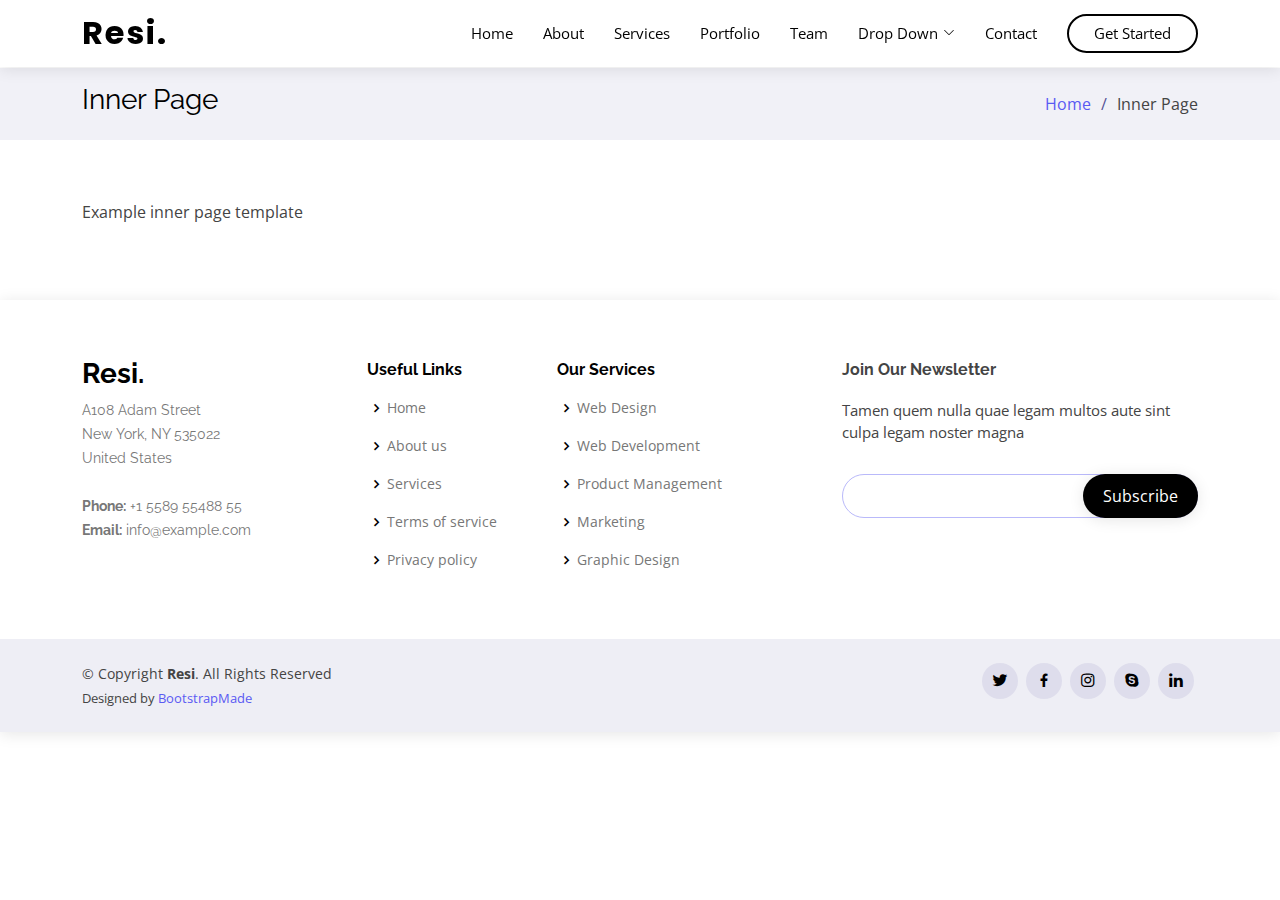
<file: inner-page.html>
<!DOCTYPE html>
<html lang="en">

<head>
  <meta charset="utf-8">
  <meta content="width=device-width, initial-scale=1.0" name="viewport">

  <title>Inner Page - Resi Bootstrap Template</title>
  <meta content="" name="description">
  <meta content="" name="keywords">

  <!-- Favicons -->
  <link href="assets/img/favicon.png" rel="icon">
  <link href="assets/img/apple-touch-icon.png" rel="apple-touch-icon">

  <!-- Google Fonts -->
  <link href="https://fonts.googleapis.com/css?family=Open+Sans:300,300i,400,400i,600,600i,700,700i|Raleway:300,300i,400,400i,500,500i,600,600i,700,700i|Poppins:300,300i,400,400i,500,500i,600,600i,700,700i" rel="stylesheet">

  <!-- Vendor CSS Files -->
  <link href="assets/vendor/bootstrap/css/bootstrap.min.css" rel="stylesheet">
  <link href="assets/vendor/bootstrap-icons/bootstrap-icons.css" rel="stylesheet">
  <link href="assets/vendor/boxicons/css/boxicons.min.css" rel="stylesheet">
  <link href="assets/vendor/glightbox/css/glightbox.min.css" rel="stylesheet">
  <link href="assets/vendor/remixicon/remixicon.css" rel="stylesheet">
  <link href="assets/vendor/swiper/swiper-bundle.min.css" rel="stylesheet">

  <!-- Template Main CSS File -->
  <link href="assets/css/style.css" rel="stylesheet">

  <!-- =======================================================
  * Template Name: Resi - v4.4.0
  * Template URL: https://bootstrapmade.com/resi-free-bootstrap-html-template/
  * Author: BootstrapMade.com
  * License: https://bootstrapmade.com/license/
  ======================================================== -->
</head>

<body>

  <!-- ======= Header ======= -->
  <header id="header" class="fixed-top header-inner-pages">
    <div class="container d-flex align-items-center justify-content-between">

      <h1 class="logo"><a href="index.html">Resi.</a></h1>
      <!-- Uncomment below if you prefer to use an image logo -->
      <!-- <a href="index.html" class="logo"><img src="assets/img/logo.png" alt="" class="img-fluid"></a>-->

      <nav id="navbar" class="navbar">
        <ul>
          <li><a class="nav-link scrollto " href="#hero">Home</a></li>
          <li><a class="nav-link scrollto" href="#about">About</a></li>
          <li><a class="nav-link scrollto" href="#services">Services</a></li>
          <li><a class="nav-link scrollto " href="#portfolio">Portfolio</a></li>
          <li><a class="nav-link scrollto" href="#team">Team</a></li>
          <li class="dropdown"><a href="#"><span>Drop Down</span> <i class="bi bi-chevron-down"></i></a>
            <ul>
              <li><a href="#">Drop Down 1</a></li>
              <li class="dropdown"><a href="#"><span>Deep Drop Down</span> <i class="bi bi-chevron-right"></i></a>
                <ul>
                  <li><a href="#">Deep Drop Down 1</a></li>
                  <li><a href="#">Deep Drop Down 2</a></li>
                  <li><a href="#">Deep Drop Down 3</a></li>
                  <li><a href="#">Deep Drop Down 4</a></li>
                  <li><a href="#">Deep Drop Down 5</a></li>
                </ul>
              </li>
              <li><a href="#">Drop Down 2</a></li>
              <li><a href="#">Drop Down 3</a></li>
              <li><a href="#">Drop Down 4</a></li>
            </ul>
          </li>
          <li><a class="nav-link scrollto" href="#contact">Contact</a></li>
          <li><a class="getstarted scrollto" href="#about">Get Started</a></li>
        </ul>
        <i class="bi bi-list mobile-nav-toggle"></i>
      </nav><!-- .navbar -->

    </div>
  </header><!-- End Header -->

  <main id="main">

    <!-- ======= Breadcrumbs ======= -->
    <section class="breadcrumbs">
      <div class="container">

        <div class="d-flex justify-content-between align-items-center">
          <h2>Inner Page</h2>
          <ol>
            <li><a href="index.html">Home</a></li>
            <li>Inner Page</li>
          </ol>
        </div>

      </div>
    </section><!-- End Breadcrumbs -->

    <section class="inner-page">
      <div class="container">
        <p>
          Example inner page template
        </p>
      </div>
    </section>

  </main><!-- End #main -->

  <!-- ======= Footer ======= -->
  <footer id="footer">

    <div class="footer-top">
      <div class="container">
        <div class="row">

          <div class="col-lg-3 col-md-6 footer-contact">
            <h3>Resi.</h3>
            <p>
              A108 Adam Street <br>
              New York, NY 535022<br>
              United States <br><br>
              <strong>Phone:</strong> +1 5589 55488 55<br>
              <strong>Email:</strong> info@example.com<br>
            </p>
          </div>

          <div class="col-lg-2 col-md-6 footer-links">
            <h4>Useful Links</h4>
            <ul>
              <li><i class="bx bx-chevron-right"></i> <a href="#">Home</a></li>
              <li><i class="bx bx-chevron-right"></i> <a href="#">About us</a></li>
              <li><i class="bx bx-chevron-right"></i> <a href="#">Services</a></li>
              <li><i class="bx bx-chevron-right"></i> <a href="#">Terms of service</a></li>
              <li><i class="bx bx-chevron-right"></i> <a href="#">Privacy policy</a></li>
            </ul>
          </div>

          <div class="col-lg-3 col-md-6 footer-links">
            <h4>Our Services</h4>
            <ul>
              <li><i class="bx bx-chevron-right"></i> <a href="#">Web Design</a></li>
              <li><i class="bx bx-chevron-right"></i> <a href="#">Web Development</a></li>
              <li><i class="bx bx-chevron-right"></i> <a href="#">Product Management</a></li>
              <li><i class="bx bx-chevron-right"></i> <a href="#">Marketing</a></li>
              <li><i class="bx bx-chevron-right"></i> <a href="#">Graphic Design</a></li>
            </ul>
          </div>

          <div class="col-lg-4 col-md-6 footer-newsletter">
            <h4>Join Our Newsletter</h4>
            <p>Tamen quem nulla quae legam multos aute sint culpa legam noster magna</p>
            <form action="" method="post">
              <input type="email" name="email"><input type="submit" value="Subscribe">
            </form>
          </div>

        </div>
      </div>
    </div>

    <div class="container d-md-flex py-4">

      <div class="me-md-auto text-center text-md-start">
        <div class="copyright">
          &copy; Copyright <strong><span>Resi</span></strong>. All Rights Reserved
        </div>
        <div class="credits">
          <!-- All the links in the footer should remain intact. -->
          <!-- You can delete the links only if you purchased the pro version. -->
          <!-- Licensing information: https://bootstrapmade.com/license/ -->
          <!-- Purchase the pro version with working PHP/AJAX contact form: https://bootstrapmade.com/resi-free-bootstrap-html-template/ -->
          Designed by <a href="https://bootstrapmade.com/">BootstrapMade</a>
        </div>
      </div>
      <div class="social-links text-center text-md-right pt-3 pt-md-0">
        <a href="#" class="twitter"><i class="bx bxl-twitter"></i></a>
        <a href="#" class="facebook"><i class="bx bxl-facebook"></i></a>
        <a href="#" class="instagram"><i class="bx bxl-instagram"></i></a>
        <a href="#" class="google-plus"><i class="bx bxl-skype"></i></a>
        <a href="#" class="linkedin"><i class="bx bxl-linkedin"></i></a>
      </div>
    </div>
  </footer><!-- End Footer -->

  <a href="#" class="back-to-top d-flex align-items-center justify-content-center"><i class="bi bi-arrow-up-short"></i></a>

  <!-- Vendor JS Files -->
  <script src="assets/vendor/bootstrap/js/bootstrap.bundle.min.js"></script>
  <script src="assets/vendor/glightbox/js/glightbox.min.js"></script>
  <script src="assets/vendor/isotope-layout/isotope.pkgd.min.js"></script>
  <script src="assets/vendor/php-email-form/validate.js"></script>
  <script src="assets/vendor/purecounter/purecounter.js"></script>
  <script src="assets/vendor/swiper/swiper-bundle.min.js"></script>

  <!-- Template Main JS File -->
  <script src="assets/js/main.js"></script>

</body>

</html>
</file>
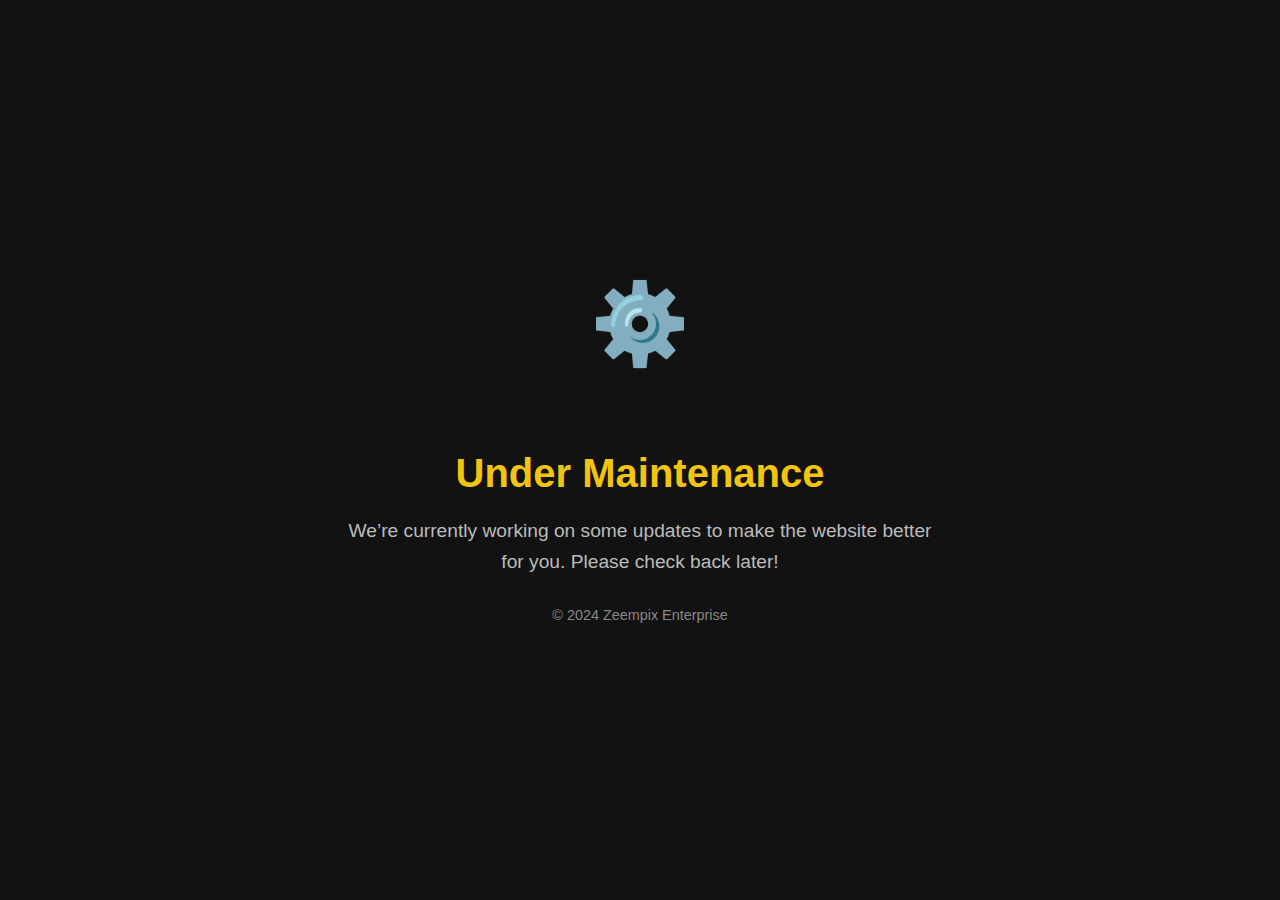
<file: maintenance.html>
<!DOCTYPE html>
<html lang="en">
<head>
  <meta charset="UTF-8">
  <meta name="viewport" content="width=device-width, initial-scale=1.0">
  <title>Website Under Maintenance</title>
  <style>
    /* General Styles */
    body {
      margin: 0;
      padding: 0;
      font-family: Arial, sans-serif;
      background-color: #121212;
      color: #ffffff;
      display: flex;
      justify-content: center;
      align-items: center;
      height: 100vh;
      overflow: hidden;
      text-align: center;
    }

    /* Maintenance Container */
    .maintenance-container {
      max-width: 600px;
    }

    /* Title */
    h1 {
      font-size: 2.5em;
      margin-bottom: 0.5em;
      color: #f1c40f;
    }

    /* Message */
    p {
      font-size: 1.2em;
      line-height: 1.6;
      color: #bbbbbb;
    }

    /* Animation Icon */
    .icon {
      font-size: 5em;
      margin-bottom: 1em;
      color: #f1c40f;
      animation: spin 2s linear infinite;
    }

    /* Keyframe for Icon Spin */
    @keyframes spin {
      0% {
        transform: rotate(0deg);
      }
      100% {
        transform: rotate(360deg);
      }
    }

    /* Footer */
    footer {
      margin-top: 2em;
      font-size: 0.9em;
      color: #888888;
    }
  </style>
</head>
<body>
  <div class="maintenance-container">
    <div class="icon">⚙️</div>
    <h1>Under Maintenance</h1>
    <p>We’re currently working on some updates to make the website better for you.  
       Please check back later!</p>
    <footer>© 2024 Zeempix Enterprise</footer>
  </div>
</body>
</html>
</file>
<file: assets/css/style.css>
/**
* Template Name: Resi - v4.4.0
* Template URL: https://bootstrapmade.com/resi-free-bootstrap-html-template/
* Author: BootstrapMade.com
* License: https://bootstrapmade.com/license/
*/

/*--------------------------------------------------------------
# General
--------------------------------------------------------------*/
body {
  font-family: "Open Sans", sans-serif;
  color: #444444;
}

a {
  text-decoration: none;
  color: #5a5af3;
}

a:hover {
  color: #2a2af0;
  text-decoration: none;
}

h1, h2, h3, h4, h5, h6 {
  font-family: "Raleway", sans-serif;
}

/*--------------------------------------------------------------
# Back to top button
--------------------------------------------------------------*/
.back-to-top {
  position: fixed;
  visibility: hidden;
  opacity: 0;
  right: 15px;
  bottom: 15px;
  z-index: 996;
  background: #000000;
  width: 40px;
  height: 40px;
  border-radius: 50px;
  transition: all 0.4s;
}
.back-to-top i {
  font-size: 24px;
  color: #fff;
  line-height: 0;
}
.back-to-top:hover {
  background: #000000;
  color: #fff;
}
.back-to-top.active {
  visibility: visible;
  opacity: 1;
}

/*--------------------------------------------------------------
# Header
--------------------------------------------------------------*/
#header {
  transition: all 0.5s;
  z-index: 997;
  padding: 20px 0;
  background: #fff;
}
#header.header-scrolled, #header.header-inner-pages {
  padding: 12px 0;
  box-shadow: 0px 2px 15px rgba(0, 0, 0, 0.1);
}
#header .logo {
  font-size: 32px;
  margin: 0;
  padding: 0;
  line-height: 1;
  font-weight: 700;
  letter-spacing: 2px;
  font-family: "Poppins", sans-serif;
}
#header .logo a {
  color: #000000;
}
#header .logo img {
  max-height: 40px;
}
@media (max-width: 992px) {
  #header {
    padding: 12px 0;
  }
}

/*--------------------------------------------------------------
# Navigation Menu
--------------------------------------------------------------*/
/**
* Desktop Navigation 
*/
.navbar {
  padding: 0;
}
.navbar ul {
  margin: 0;
  padding: 0;
  display: flex;
  list-style: none;
  align-items: center;
}
.navbar li {
  position: relative;
}
.navbar a, .navbar a:focus {
  display: flex;
  align-items: center;
  justify-content: space-between;
  padding: 10px 0 10px 30px;
  font-size: 15px;
  color: #000000;
  white-space: nowrap;
  transition: 0.3s;
}
.navbar a i, .navbar a:focus i {
  font-size: 12px;
  line-height: 0;
  margin-left: 5px;
}
.navbar a:hover, .navbar .active, .navbar .active:focus, .navbar li:hover > a {
  color: #000000;
}
.navbar .getstarted, .navbar .getstarted:focus {
  padding: 6px 25px;
  margin-left: 30px;
  border-radius: 50px;
  color: #000000;
  border: 2px solid #000000;
}
.navbar .getstarted:hover, .navbar .getstarted:focus:hover {
  color: #fff;
  background: #000000;
}
.navbar .dropdown ul {
  display: block;
  position: absolute;
  left: 14px;
  top: calc(100% + 30px);
  margin: 0;
  padding: 10px 0;
  z-index: 99;
  opacity: 0;
  visibility: hidden;
  background: #fff;
  box-shadow: 0px 0px 30px rgba(127, 137, 161, 0.25);
  transition: 0.3s;
  border-radius: 4px;
}
.navbar .dropdown ul li {
  min-width: 200px;
}
.navbar .dropdown ul a {
  padding: 10px 20px;
  font-size: 15px;
  text-transform: none;
}
.navbar .dropdown ul a i {
  font-size: 12px;
}
.navbar .dropdown ul a:hover, .navbar .dropdown ul .active:hover, .navbar .dropdown ul li:hover > a {
  color: #000000;
}
.navbar .dropdown:hover > ul {
  opacity: 1;
  top: 100%;
  visibility: visible;
}
.navbar .dropdown .dropdown ul {
  top: 0;
  left: calc(100% - 30px);
  visibility: hidden;
}
.navbar .dropdown .dropdown:hover > ul {
  opacity: 1;
  top: 0;
  left: 100%;
  visibility: visible;
}
@media (max-width: 1366px) {
  .navbar .dropdown .dropdown ul {
    left: -90%;
  }
  .navbar .dropdown .dropdown:hover > ul {
    left: -100%;
  }
}

/**
* Mobile Navigation 
*/
.mobile-nav-toggle {
  color: #000000;
  font-size: 28px;
  cursor: pointer;
  display: none;
  line-height: 0;
  transition: 0.5s;
}
.mobile-nav-toggle.bi-x {
  color: #fff;
}

@media (max-width: 991px) {
  .mobile-nav-toggle {
    display: block;
  }

  .navbar ul {
    display: none;
  }
}
.navbar-mobile {
  position: fixed;
  overflow: hidden;
  top: 0;
  right: 0;
  left: 0;
  bottom: 0;
  background: rgba(48, 47, 84, 0.9);
  transition: 0.3s;
}
.navbar-mobile .mobile-nav-toggle {
  position: absolute;
  top: 15px;
  right: 15px;
}
.navbar-mobile ul {
  display: block;
  position: absolute;
  top: 55px;
  right: 15px;
  bottom: 15px;
  left: 15px;
  padding: 10px 0;
  border-radius: 10px;
  background-color: #fff;
  overflow-y: auto;
  transition: 0.3s;
}
.navbar-mobile a, .navbar-mobile a:focus {
  padding: 10px 20px;
  font-size: 15px;
  color: #000000;
}
.navbar-mobile a:hover, .navbar-mobile .active, .navbar-mobile li:hover > a {
  color: #000000;
}
.navbar-mobile .getstarted, .navbar-mobile .getstarted:focus {
  margin: 15px;
}
.navbar-mobile .dropdown ul {
  position: static;
  display: none;
  margin: 10px 20px;
  padding: 10px 0;
  z-index: 99;
  opacity: 1;
  visibility: visible;
  background: #fff;
  box-shadow: 0px 0px 30px rgba(127, 137, 161, 0.25);
}
.navbar-mobile .dropdown ul li {
  min-width: 200px;
}
.navbar-mobile .dropdown ul a {
  padding: 10px 20px;
}
.navbar-mobile .dropdown ul a i {
  font-size: 12px;
}
.navbar-mobile .dropdown ul a:hover, .navbar-mobile .dropdown ul .active:hover, .navbar-mobile .dropdown ul li:hover > a {
  color: #000000;
}
.navbar-mobile .dropdown > .dropdown-active {
  display: block;
}

/*--------------------------------------------------------------
# Hero Section
--------------------------------------------------------------*/
#hero {
  width: 100%;
  height: 100vh;
  background: white;
  border-bottom: 2px solid white;
}
#hero .container {
  padding-top: 80px;
}
#hero h1 {
  margin: 0;
  font-size: 48px;
  font-weight: 400;
  line-height: 56px;
  color: #050505;
  font-family: "Poppins", sans-serif;
}
#hero h2 {
  margin: 10px 0 0 0;
  font-size: 20px;
}
#hero ul {
  margin-top: 15px;
  list-style: none;
  padding: 0;
}
#hero ul li {
  padding: 10px 0 0 28px;
  position: relative;
}
#hero ul i {
  left: 0;
  top: 7px;
  position: absolute;
  font-size: 20px;
  color: #000000;
}
#hero .btn-get-started, #hero .btn-get-quote {
  font-family: "Poppins", sans-serif;
  font-weight: 400;
  font-size: 15px;
  letter-spacing: 0.5px;
  display: inline-block;
  padding: 8px 30px 9px 30px;
  margin-bottom: 15px;
  border-radius: 3px;
  transition: 0.5s;
  border-radius: 50px;
}
#hero .btn-get-started {
  background: #000000;
  color: #fff;
  border: 2px solid #000000;
  margin-right: 10px;
}
#hero .btn-get-started:hover {
  background: #000000;
  border-color: #000000
}
#hero .btn-get-quote {
  color: #000000;
  border: 2px solid #000000;
}
#hero .btn-get-quote:hover {
  background: #000000;
  color: #fff;
}
@media (min-width: 1024px) {
  #hero {
    background-attachment: fixed;
  }
}
@media (max-width: 991px) {
  #hero .hero-img {
    text-align: center;
  }
  #hero .hero-img img {
    width: 50%;
  }
}
@media (max-width: 768px) {
  #hero h1 {
    font-size: 28px;
    line-height: 36px;
  }
  #hero h2 {
    font-size: 18px;
    line-height: 24px;
    margin-bottom: 30px;
  }
  #hero .hero-img img {
    width: 70%;
  }
}
@media (max-width: 575px) {
  #hero {
    text-align: center;
  }
  #hero ul {
    text-align: left;
    font-size: 14px;
  }
  #hero .hero-img img {
    width: 80%;
  }
  #hero .btn-get-started, #hero .btn-get-quote {
    padding-left: 18px;
    padding-right: 18px;
    font-size: 14px;
  }
}

/*--------------------------------------------------------------
# Sections General
--------------------------------------------------------------*/
section {
  padding: 60px 0;
}

.section-bg {
  background-color: #eeeef5;
}

.section-title {
  text-align: center;
  padding-bottom: 30px;
}
.section-title h2 {
  font-size: 32px;
  font-weight: bold;
  text-transform: uppercase;
  margin-bottom: 20px;
  padding-bottom: 20px;
  position: relative;
  color: #000000;
}
.section-title h2::after {
  content: "";
  position: absolute;
  display: block;
  width: 50px;
  height: 3px;
  background: #000000;
  bottom: 0;
  left: calc(50% - 25px);
}
.section-title p {
  margin-bottom: 0;
}

/*--------------------------------------------------------------
# About
--------------------------------------------------------------*/
.about .content h2 {
  font-weight: 700;
  font-size: 44px;
  line-height: 50px;
  margin-bottom: 20px;
  color: #000000;
}
.about .content h3 {
  font-weight: 500;
  line-height: 32px;
  font-size: 24px;
}
.about .content ul {
  list-style: none;
  padding: 0;
}
.about .content ul li {
  padding: 10px 0 0 28px;
  position: relative;
}
.about .content ul i {
  left: 0;
  top: 7px;
  position: absolute;
  font-size: 20px;
  color: #000000;
}
.about .content p:last-child {
  margin-bottom: 0;
}

/*--------------------------------------------------------------
# Why Us
--------------------------------------------------------------*/
.why-us {
  padding-top: 0;
}
.why-us .box {
  padding: 50px 30px;
  box-shadow: 0px 2px 15px rgba(0, 0, 0, 0.1);
  transition: all ease-in-out 0.3s;
}
.why-us .box span {
  display: block;
  font-size: 28px;
  font-weight: 700;
  color: #b9b9fa;
}
.why-us .box h4 {
  font-size: 24px;
  font-weight: 600;
  padding: 0;
  margin: 20px 0;
  color: #000000;
}
.why-us .box p {
  color: #aaaaaa;
  font-size: 15px;
  margin: 0;
  padding: 0;
}
.why-us .box:hover {
  background: #5a5af3;
  padding: 30px 30px 70px 30px;
  box-shadow: 10px 15px 30px rgba(0, 0, 0, 0.18);
}
.why-us .box:hover span, .why-us .box:hover h4, .why-us .box:hover p {
  color: #fff;
}

/*--------------------------------------------------------------
# Counts
--------------------------------------------------------------*/
.counts {
  padding: 70px 0 60px;
}
.counts .count-box {
  padding: 30px 30px 25px 30px;
  width: 100%;
  position: relative;
  text-align: center;
  background: #fff;
}
.counts .count-box i {
  position: absolute;
  top: -25px;
  left: 50%;
  transform: translateX(-50%);
  font-size: 24px;
  background: #5a5af3;
  color: #fff;
  border-radius: 50px;
  width: 48px;
  height: 48px;
  display: inline-flex;
  align-items: center;
  justify-content: center;
}
.counts .count-box span {
  font-size: 36px;
  display: block;
  font-weight: 600;
  color: #0c0ca8;
}
.counts .count-box p {
  padding: 0;
  margin: 0;
  font-family: "Raleway", sans-serif;
  font-size: 14px;
}

/*--------------------------------------------------------------
# Services
--------------------------------------------------------------*/
.services .icon-box {
  text-align: center;
  padding: 70px 20px 80px 20px;
  transition: all ease-in-out 0.3s;
  background: #fff;
  box-shadow: 0px 0 35px 0 rgba(0, 0, 0, 0.08);
  border-radius: 20px;
}
.services .icon-box .icon {
  margin: 0 auto;
  width: 100px;
  height: 100px;
  display: flex;
  align-items: center;
  justify-content: center;
  transition: ease-in-out 0.3s;
  position: relative;
  border-radius: 10px;
}
.services .icon-box .icon i {
  font-size: 36px;
  transition: 0.5s;
  position: relative;
  border-radius: 10px;
}
.services .icon-box .icon svg {
  position: absolute;
  top: 0;
  left: 0;
  border-radius: 10px;
}
.services .icon-box .icon svg path {
  transition: 0.5s;
  fill: #f5f5f5;
  border-radius: 10px;
}
.services .icon-box h4 {
  font-weight: 600;
  margin: 10px 0 15px 0;
  font-size: 22px;
  border-radius: 10px;
}
.services .icon-box h4 a {
  color: #000000;
  transition: ease-in-out 0.3s;
  border-radius: 10px;
}
.services .icon-box p {
  line-height: 24px;
  font-size: 14px;
  margin-bottom: 0;
  border-radius: 10px;
}
.services .icon-box:hover {
  border-color: #fff;
  box-shadow: 0px 0 35px 0 rgba(0, 0, 0, 0.08);
  border-radius: 10px;
}
.services .iconbox-blue i {
  color: #000000;
}
.services .iconbox-blue:hover .icon i {
  color: #fff;
}
.services .iconbox-blue:hover .icon path {
  fill: #000000;
}
.services .iconbox-orange i {
  color: #ffa76e;
}
.services .iconbox-orange:hover .icon i {
  color: #fff;
}
.services .iconbox-orange:hover .icon path {
  fill: #ffa76e;
}
.services .iconbox-pink i {
  color: #e80368;
}
.services .iconbox-pink:hover .icon i {
  color: #fff;
}
.services .iconbox-pink:hover .icon path {
  fill: #e80368;
}
.services .iconbox-teal i {
  color: #11dbcf;
}
.services .iconbox-teal:hover .icon i {
  color: #fff;
}
.services .iconbox-teal:hover .icon path {
  fill: #11dbcf;
}

/*--------------------------------------------------------------
# Features
--------------------------------------------------------------*/
.features {
  padding-top: 0;
}
.features .icon-box {
  display: flex;
  align-items: center;
  padding: 20px;
  transition: ease-in-out 0.3s;
  box-shadow: 0px 2px 15px rgba(0, 0, 0, 0.1);
  border-radius: 10px;
}
.features .icon-box i {
  font-size: 32px;
  padding-right: 10px;
  line-height: 1;
  border-radius: 10px;
}
.features .icon-box h3 {
  font-weight: 700;
  margin: 0;
  padding: 0;
  line-height: 1;
  font-size: 16px;
  border-radius: 10px;
}
.features .icon-box h3 a {
  color: #000000;
  transition: ease-in-out 0.3s;
  border-radius: 10px;
}
.features .icon-box:hover h3 a {
  color: #5a5af3;
  border-radius: 10px;
}

/*--------------------------------------------------------------
# Portfolio
--------------------------------------------------------------*/
.portfolio .portfolio-item {
  margin-bottom: 30px;
}
.portfolio #portfolio-flters {
  padding: 0;
  margin: 0 auto 15px auto;
  list-style: none;
  text-align: center;
  border-radius: 50px;
  padding: 2px 15px;
}
.portfolio #portfolio-flters li {
  cursor: pointer;
  display: inline-block;
  padding: 10px 15px;
  font-size: 16px;
  font-weight: 600;
  line-height: 1;
  text-transform: uppercase;
  color: #444444;
  margin-bottom: 10px;
  transition: all 0.3s ease-in-out;
}
.portfolio #portfolio-flters li:hover, .portfolio #portfolio-flters li.filter-active {
  color: #5a5af3;
}
.portfolio #portfolio-flters li:last-child {
  margin-right: 0;
}
.portfolio .portfolio-wrap {
  transition: 0.3s;
  position: relative;
  overflow: hidden;
  z-index: 1;
}
.portfolio .portfolio-wrap::before {
  content: "";
  background: rgba(255, 255, 255, 0.7);
  position: absolute;
  left: 30px;
  right: 30px;
  top: 30px;
  bottom: 30px;
  transition: all ease-in-out 0.3s;
  z-index: 2;
  opacity: 0;
}
.portfolio .portfolio-wrap .portfolio-info {
  opacity: 0;
  position: absolute;
  top: 0;
  left: 0;
  right: 0;
  bottom: 0;
  text-align: center;
  z-index: 3;
  transition: all ease-in-out 0.3s;
  display: flex;
  flex-direction: column;
  justify-content: center;
  align-items: center;
}
.portfolio .portfolio-wrap .portfolio-info::before {
  display: block;
  content: "";
  width: 48px;
  height: 48px;
  position: absolute;
  top: 35px;
  left: 35px;
  border-top: 3px solid #fff;
  border-left: 3px solid #fff;
  transition: all 0.5s ease 0s;
  z-index: 9994;
}
.portfolio .portfolio-wrap .portfolio-info::after {
  display: block;
  content: "";
  width: 48px;
  height: 48px;
  position: absolute;
  bottom: 35px;
  right: 35px;
  border-bottom: 3px solid #fff;
  border-right: 3px solid #fff;
  transition: all 0.5s ease 0s;
  z-index: 9994;
}
.portfolio .portfolio-wrap .portfolio-info h4 {
  font-size: 20px;
  color: #000000;
  font-weight: 600;
}
.portfolio .portfolio-wrap .portfolio-info p {
  color: #000000;
  font-size: 14px;
  text-transform: uppercase;
  padding: 0;
  margin: 0;
}
.portfolio .portfolio-wrap .portfolio-links {
  text-align: center;
  z-index: 4;
}
.portfolio .portfolio-wrap .portfolio-links a {
  color: #5a5af3;
  margin: 0 2px;
  font-size: 28px;
  display: inline-block;
  transition: 0.3s;
}
.portfolio .portfolio-wrap .portfolio-links a:hover {
  color: #1313ee;
}
.portfolio .portfolio-wrap:hover::before {
  top: 0;
  left: 0;
  right: 0;
  bottom: 0;
  opacity: 1;
}
.portfolio .portfolio-wrap:hover .portfolio-info {
  opacity: 1;
}
.portfolio .portfolio-wrap:hover .portfolio-info::before {
  top: 15px;
  left: 15px;
}
.portfolio .portfolio-wrap:hover .portfolio-info::after {
  bottom: 15px;
  right: 15px;
}

/*--------------------------------------------------------------
# Portfolio Details
--------------------------------------------------------------*/
.portfolio-details {
  padding-top: 40px;
}
.portfolio-details .portfolio-details-slider img {
  width: 100%;
}
.portfolio-details .portfolio-details-slider .swiper-pagination {
  margin-top: 20px;
  position: relative;
}
.portfolio-details .portfolio-details-slider .swiper-pagination .swiper-pagination-bullet {
  width: 12px;
  height: 12px;
  background-color: #fff;
  opacity: 1;
  border: 1px solid #000000;
}
.portfolio-details .portfolio-details-slider .swiper-pagination .swiper-pagination-bullet-active {
  background-color: #000000;
}
.portfolio-details .portfolio-info {
  padding: 30px;
  box-shadow: 0px 0 30px rgb(0, 0, 0, 0.08);
}
.portfolio-details .portfolio-info h3 {
  font-size: 22px;
  font-weight: 700;
  margin-bottom: 20px;
  padding-bottom: 20px;
  border-bottom: 1px solid #eee;
}
.portfolio-details .portfolio-info ul {
  list-style: none;
  padding: 0;
  font-size: 15px;
}
.portfolio-details .portfolio-info ul li + li {
  margin-top: 10px;
}
.portfolio-details .portfolio-description {
  padding-top: 30px;
}
.portfolio-details .portfolio-description h2 {
  font-size: 26px;
  font-weight: 700;
  margin-bottom: 20px;
}
.portfolio-details .portfolio-description p {
  padding: 0;
}

/*--------------------------------------------------------------
# Team
--------------------------------------------------------------*/
.team .member {
  margin-bottom: 20px;
  overflow: hidden;
  text-align: center;
  border-radius: 5px;
  background: #fff;
  box-shadow: 0px 2px 15px rgba(0, 0, 0, 0.1);
}
.team .member .member-img {
  position: relative;
  overflow: hidden;
}
.team .member .social {
  position: absolute;
  left: 0;
  bottom: 0;
  right: 0;
  height: 40px;
  opacity: 0;
  transition: ease-in-out 0.3s;
  text-align: center;
  background: rgba(255, 255, 255, 0.85);
}
.team .member .social a {
  transition: color 0.3s;
  color: #000000;
  margin: 0 10px;
  padding-top: 8px;
  display: inline-block;
}
.team .member .social a:hover {
  color: #5a5af3;
}
.team .member .social i {
  font-size: 18px;
  margin: 0 2px;
}
.team .member .member-info {
  padding: 25px 15px;
}
.team .member .member-info h4 {
  font-weight: 700;
  margin-bottom: 5px;
  font-size: 18px;
  color: #000000;
}
.team .member .member-info span {
  display: block;
  font-size: 13px;
  font-weight: 400;
  color: #aaaaaa;
}
.team .member .member-info p {
  font-style: italic;
  font-size: 14px;
  line-height: 26px;
  color: #777777;
}
.team .member:hover .social {
  opacity: 1;
}

/*--------------------------------------------------------------
# Pricing
--------------------------------------------------------------*/
.pricing .row {
  padding-top: 40px;
}
.pricing .box {
  padding: 40px;
  margin-bottom: 30px;
  box-shadow: 0px 0px 30px rgba(73, 78, 92, 0.15);
  background: #fff;
  text-align: center;
  border-radius: 20px;
}
.pricing h3 {
  font-weight: 300;
  margin-bottom: 15px;
  font-size: 28px;
  
}
.pricing h4 {
  font-size: 46px;
  color: #000000;
  font-weight: 400;
  font-family: "Open Sans", sans-serif;
  margin-bottom: 25px;
}
.pricing h4 span {
  color: #bababa;
  font-size: 18px;
  display: block;
}
.pricing ul {
  padding: 0;
  list-style: none;
  color: #999;
  text-align: left;
  line-height: 20px;
}
.pricing ul li {
  padding-bottom: 12px;
}
.pricing ul i {
  color: #000000;
  font-size: 18px;
  padding-right: 4px;
}
.pricing ul .na {
  color: #ccc;
}
.pricing ul .na i {
  color: #ccc;
}
.pricing ul .na span {
  text-decoration: line-through;
}
.pricing .btn-buy {
  background: #000000;
  display: inline-block;
  padding: 10px 35px;
  border-radius: 50px;
  color: #fff;
  transition: none;
  font-size: 14px;
  font-weight: 400;
  font-family: "Raleway", sans-serif;
  transition: 0.3s;
  border: none;
}
.pricing .btn-buy:hover {
  background: #000000;
}
.pricing .featured {
  z-index: 10;
  margin: -30px -5px 0 -5px;
}
.pricing .featured .btn-buy {
  background: #000000;
}
.pricing .featured .btn-buy:hover {
  background: #7272f5;
}
@media (max-width: 992px) {
  .pricing .box {
    max-width: 60%;
    margin: 0 auto 30px auto;
    border-radius: 10px;
  }
}
@media (max-width: 767px) {
  .pricing .box {
    max-width: 80%;
    margin: 0 auto 30px auto;
    border-radius: 10px;
  }
}
@media (max-width: 420px) {
  .pricing .box {
    max-width: 100%;
    margin: 0 auto 30px auto;
    border-radius: 10px;
  }
}

/*--------------------------------------------------------------
# Frequently Asked Questions
--------------------------------------------------------------*/
.faq {
  padding: 60px 0;
}
.faq .faq-list {
  padding: 0;
  list-style: none;
}
.faq .faq-list li {
  border-bottom: 1px solid #f2f2fe;
  margin-bottom: 20px;
  padding-bottom: 20px;
}
.faq .faq-list .question {
  display: block;
  position: relative;
  font-family: #000000;
  font-size: 18px;
  line-height: 24px;
  font-weight: 400;
  padding-left: 25px;
  cursor: pointer;
  color: #2a2af0;
  transition: 0.3s;
}
.faq .faq-list i {
  font-size: 16px;
  position: absolute;
  left: 0;
  top: -2px;
}
.faq .faq-list p {
  margin-bottom: 0;
  padding: 10px 0 0 25px;
}
.faq .faq-list .icon-show {
  display: none;
}
.faq .faq-list .collapsed {
  color: black;
}
.faq .faq-list .collapsed:hover {
  color: #000000;
}
.faq .faq-list .collapsed .icon-show {
  display: inline-block;
  transition: 0.6s;
}
.faq .faq-list .collapsed .icon-close {
  display: none;
  transition: 0.6s;
}

/*--------------------------------------------------------------
# Contact
--------------------------------------------------------------*/
.contact .info-box {
  color: #444444;
  text-align: center;
  box-shadow: 0 0 30px rgba(214, 215, 216, 0.6);
  padding: 20px 0 30px 0;
  background: #fff;
  border-radius: 10px;
}
.contact .info-box i {
  font-size: 32px;
  color: #000000;
  border-radius: 50%;
  padding: 8px;
  border-radius: 10px;
}
.contact .info-box h3 {
  font-size: 20px;
  color: #777777;
  font-weight: 700;
  margin: 10px 0;
  border-radius: 10px;
}
.contact .info-box p {
  padding: 0;
  line-height: 24px;
  font-size: 14px;
  margin-bottom: 0;
  border-radius: 10px;
}
.contact .php-email-form {
  background: #fff;
  box-shadow: 0 0 30px rgba(214, 215, 216, 0.6);
  padding: 30px;
  border-radius: 10px;
}
.contact .php-email-form .validate {
  display: none;
  color: red;
  margin: 0 0 15px 0;
  font-weight: 400;
  font-size: 13px;
}
.contact .php-email-form .error-message {
  display: none;
  color: #fff;
  background: #ed3c0d;
  text-align: left;
  padding: 15px;
  font-weight: 600;
}
.contact .php-email-form .error-message br + br {
  margin-top: 25px;
}
.contact .php-email-form .sent-message {
  display: none;
  color: #fff;
  background: #18d26e;
  text-align: center;
  padding: 15px;
  font-weight: 600;
}
.contact .php-email-form .loading {
  display: none;
  background: #fff;
  text-align: center;
  padding: 15px;
}
.contact .php-email-form .loading:before {
  content: "";
  display: inline-block;
  border-radius: 50%;
  width: 24px;
  height: 24px;
  margin: 0 10px -6px 0;
  border: 3px solid #18d26e;
  border-top-color: #eee;
  -webkit-animation: animate-loading 1s linear infinite;
  animation: animate-loading 1s linear infinite;
}
.contact .php-email-form input, .contact .php-email-form textarea {
  border-radius: 0;
  box-shadow: none;
  font-size: 14px;
  border-radius: 5px;
}
.contact .php-email-form input:focus, .contact .php-email-form textarea:focus {
  border-color: #000000;
}
.contact .php-email-form input {
  padding: 10px 15px;
}
.contact .php-email-form textarea {
  padding: 12px 15px;
}
.contact .php-email-form button[type=submit] {
  background: #000000;
  border: 0;
  padding: 10px 24px;
  color: #fff;
  transition: 0.4s;
  border-radius: 50px;
}
.contact .php-email-form button[type=submit]:hover {
  background: #7272f5;
}
@-webkit-keyframes animate-loading {
  0% {
    transform: rotate(0deg);
  }
  100% {
    transform: rotate(360deg);
  }
}
@keyframes animate-loading {
  0% {
    transform: rotate(0deg);
  }
  100% {
    transform: rotate(360deg);
  }
}

/*--------------------------------------------------------------
# Breadcrumbs
--------------------------------------------------------------*/
.breadcrumbs {
  padding: 15px 0;
  background: #f1f1f7;
  min-height: 40px;
  margin-top: 68px;
}
.breadcrumbs h2 {
  font-size: 28px;
  font-weight: 400;
  color: #000000;
}
.breadcrumbs ol {
  display: flex;
  flex-wrap: wrap;
  list-style: none;
  padding: 0;
  margin: 0;
}
.breadcrumbs ol li + li {
  padding-left: 10px;
}
.breadcrumbs ol li + li::before {
  display: inline-block;
  padding-right: 10px;
  color: #565396;
  content: "/";
}
@media (max-width: 992px) {
  .breadcrumbs {
    margin-top: 60px;
  }
  .breadcrumbs .d-flex {
    display: block !important;
  }
  .breadcrumbs ol {
    display: block;
  }
  .breadcrumbs ol li {
    display: inline-block;
  }
}

/*--------------------------------------------------------------
# Footer
--------------------------------------------------------------*/
#footer {
  color: #444444;
  font-size: 14px;
  background: #eeeef5;
  box-shadow: 0px 2px 15px rgba(0, 0, 0, 0.1);
}
#footer .footer-top {
  padding: 60px 0 30px 0;
  background: #fff;
}
#footer .footer-top .footer-contact {
  margin-bottom: 30px;
}
#footer .footer-top .footer-contact h3 {
  font-size: 28px;
  margin: 0 0 10px 0;
  padding: 0;
  line-height: 1;
  font-weight: 700;
  color: #000000;
}
#footer .footer-top .footer-contact p {
  font-size: 14px;
  line-height: 24px;
  margin-bottom: 0;
  font-family: "Raleway", sans-serif;
  color: #777777;
}
#footer .footer-top h4 {
  font-size: 16px;
  font-weight: bold;
  color: #000000;
  position: relative;
  padding-bottom: 12px;
}
#footer .footer-top .footer-links {
  margin-bottom: 30px;
}
#footer .footer-top .footer-links ul {
  list-style: none;
  padding: 0;
  margin: 0;
}
#footer .footer-top .footer-links ul i {
  padding-right: 2px;
  color: #000000;
  font-size: 18px;
  line-height: 1;
}
#footer .footer-top .footer-links ul li {
  padding: 10px 0;
  display: flex;
  align-items: center;
}
#footer .footer-top .footer-links ul li:first-child {
  padding-top: 0;
}
#footer .footer-top .footer-links ul a {
  color: #777777;
  transition: 0.3s;
  display: inline-block;
  line-height: 1;
}
#footer .footer-top .footer-links ul a:hover {
  text-decoration: none;
  color: #000000;
}
#footer .footer-newsletter {
  font-size: 15px;
}
#footer .footer-newsletter h4 {
  font-size: 16px;
  font-weight: bold;
  color: #444444;
  position: relative;
  padding-bottom: 12px;
}
#footer .footer-newsletter form {
  margin-top: 30px;
  background: #fff;
  padding: 6px 10px;
  position: relative;
  border-radius: 50px;
  text-align: left;
  border: 1px solid #b9b9fa;
}
#footer .footer-newsletter form input[type=email] {
  border: 0;
  padding: 4px 8px;
  width: calc(100% - 100px);
}
#footer .footer-newsletter form input[type=submit] {
  position: absolute;
  top: -1px;
  right: -1px;
  bottom: -1px;
  border: 0;
  background: none;
  font-size: 16px;
  padding: 0 20px;
  background: #000000;
  color: #fff;
  transition: 0.3s;
  border-radius: 50px;
  box-shadow: 0px 2px 15px rgba(0, 0, 0, 0.1);
}
#footer .footer-newsletter form input[type=submit]:hover {
  background: #000000;
}
#footer .credits {
  padding-top: 5px;
  font-size: 13px;
  color: #444444;
}
#footer .credits a {
  transition: 0.3s;
}
#footer .social-links a {
  font-size: 18px;
  display: inline-block;
  background: #deddec;
  color: #000000;
  line-height: 1;
  padding: 8px 0;
  margin-right: 4px;
  border-radius: 50%;
  text-align: center;
  width: 36px;
  height: 36px;
  transition: 0.3s;
}
#footer .social-links a:hover {
  background: #000000;
  color: #fff;
  text-decoration: none;
}
</file>
